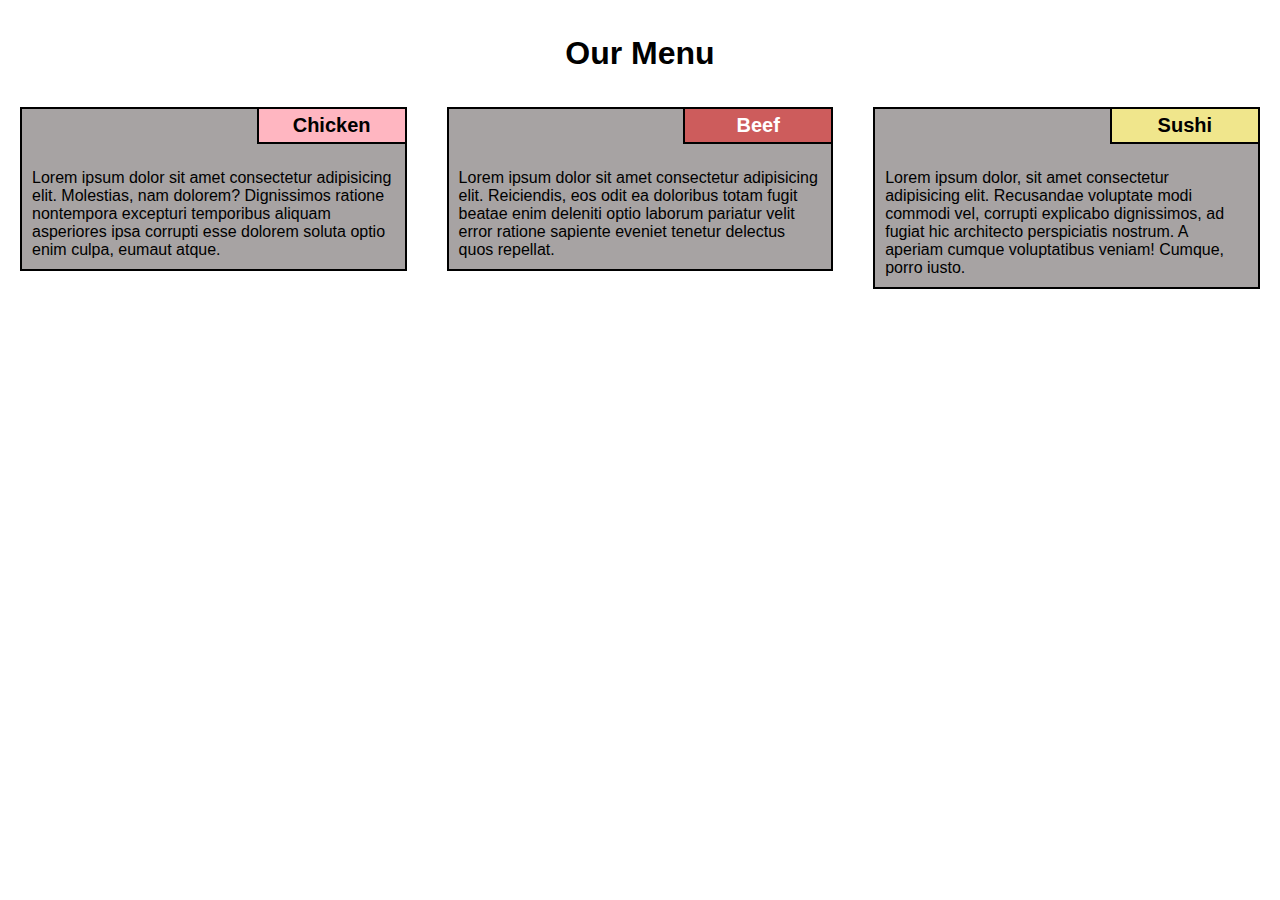
<file: index.html>
<!DOCTYPE html>
<html lang="en">

<head>
    <meta charset="UTF-8">
    <meta http-equiv="X-UA-Compatible" content="IE=edge">
    <meta name="viewport" content="width=device-width, initial-scale=1.0">
    <title>Assignment Solution for Module 2</title>
    <link rel="stylesheet" href="style.css">
</head>

<body>
    <h1>Our Menu</h1>
    <div class="row">
        <div class="col-lg-4 col-md-6 col-sm-12" id="out">
            <div class="title1" id="inner">Chicken</div>
            <p>Lorem ipsum dolor sit amet consectetur adipisicing elit. Molestias, nam dolorem? Dignissimos ratione nontempora excepturi temporibus aliquam asperiores ipsa corrupti esse dolorem soluta optio enim culpa, eumaut atque.</p>
        </div>

        <div class="col-lg-4 col-md-6 col-sm-12" id="out">
            <div class="title2" id="inner">Beef</div>
            <p>Lorem ipsum dolor sit amet consectetur adipisicing elit. Reiciendis, eos odit ea doloribus totam fugit beatae enim deleniti optio laborum pariatur velit error ratione sapiente eveniet tenetur delectus quos repellat.</p>
        </div>

        <div class="col-lg-4 col-md-6 col-sm-12 tablet" id="out">
            <div class="title3" id="inner">Sushi</div>
            <p>Lorem ipsum dolor, sit amet consectetur adipisicing elit. Recusandae voluptate modi commodi vel, corrupti explicabo dignissimos, ad fugiat hic architecto perspiciatis nostrum. A aperiam cumque voluptatibus veniam! Cumque, porro iusto.</p>
        </div>
    </div>
</body>

</html>
</file>
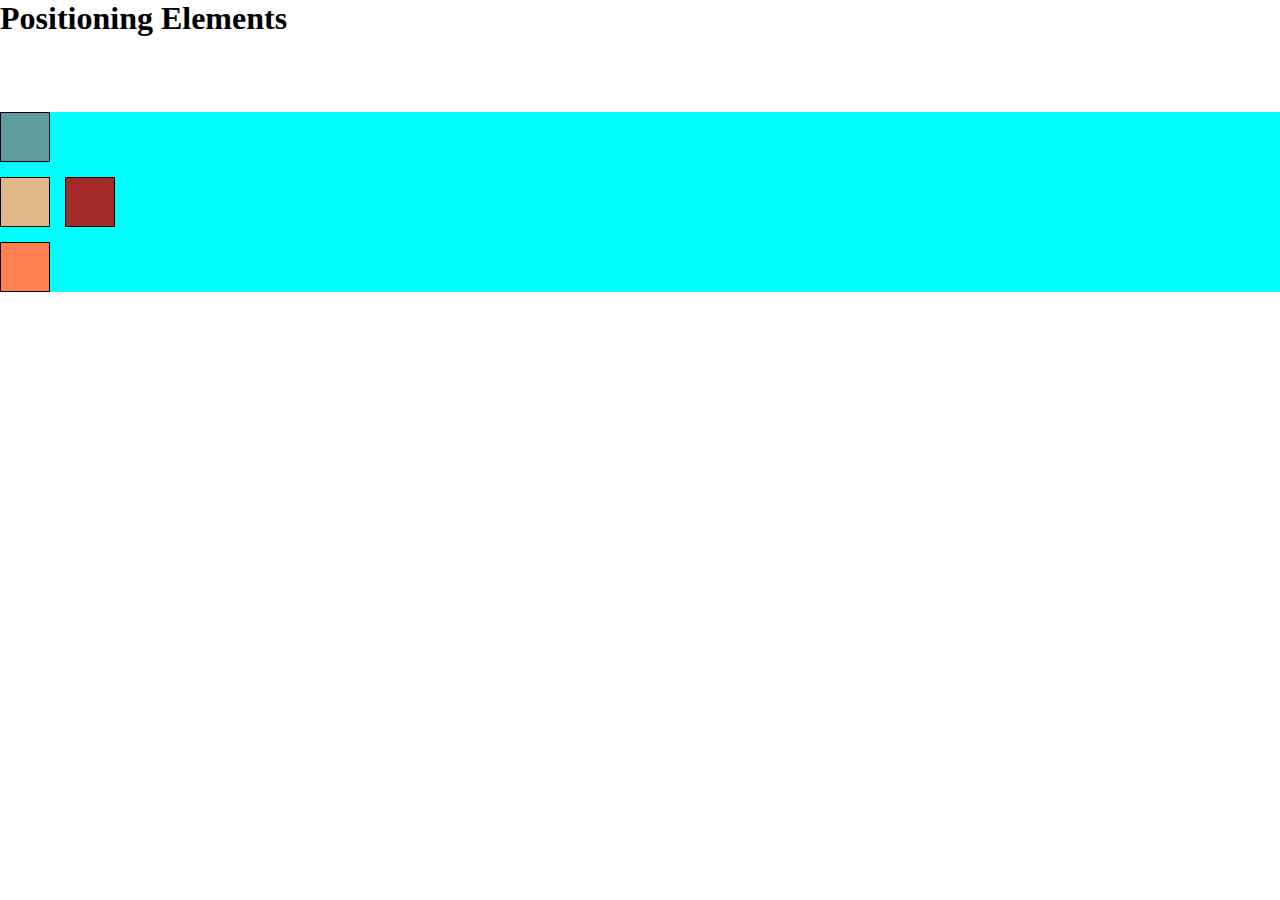
<file: pag02.html>
<!DOCTYPE html>
<html>
<head>
<meta charset="utf-8">
<title>Positioning Elements</title>
<style>
* {
  box-sizing: border-box;
  margin: 0;
  padding: 0;
}
h1 {
  margin-bottom: 15px;
}

div#container {
  background-color: #00FFFF;
  position: relative;
  top: 60px;
}
p {
  width: 50px;
  height: 50px;
  border: 1px solid black;
  margin-bottom: 15px;
}   
#p1 {
  background-color: #A52A2A;
  position: relative;
  top: 65px;
  left: 65px;
}
#p2 {
  background-color: #DEB887;
}
#p3 {
  background-color: #5F9EA0;
  position: absolute;
  top: 0;
  left: 0;
}
#p4 {
  background-color: #FF7F50;
}

</style>
</head>
<body>
<h1>Positioning Elements</h1>

<div id="container">
  <p id="p1"></p>
  <p id="p2"></p>   
  <p id="p3"></p>
  <p id="p4"></p>
</div>

</body>
</html>
</file>
<file: style.css>
@charset "UTF-8";

/********** Base styles **********/
* {
    box-sizing: border-box;
    font-family: Arial, Helvetica, sans-serif;
    margin: 0px;
    padding: 0px;
    padding-bottom: 20px;
}

h1 {
    margin-top: 20px;
    margin-bottom: 20px;
    font-size: 1.7;
    text-align: center;
    padding: 15px;
}

p {
    border: 2px solid black;
    background-color: rgb(167, 163, 163);
    height: max-content;
    padding: 10px;
    padding-top: 60px;
    margin-right: 20px;
    margin-left: 20px;
    color: black;
    
}

  #out {
    position: relative;
  }
  
  #inner {
    border: 2px solid black;
    text-align: center;
    font-weight: bold;
    font-size: 1.25em;
    right: 20px;
    margin-left: -45%;
    padding: 5px;
    position: absolute;
    width: 150px;
  }

  .title1 {
    background-color: #FFB6C1;
     
}

.title2 {
    background-color: #CD5C5C;
    color: white;
}

.title3 {
    background-color: #F0E68C;
}


/* Simple Responsive Framework. */
.row {
    width: 100%;
}

/* Desktop view */
@media (min-width: 992px) {

    .col-lg-1,
    .col-lg-2,
    .col-lg-3,
    .col-lg-4,
    .col-lg-5,
    .col-lg-6,
    .col-lg-7,
    .col-lg-8,
    .col-lg-9,
    .col-lg-10,
    .col-lg-11,
    .col-lg-12 {
        float: left;
    }

    .col-lg-1 {
        width: 8.33%;
    }

    .col-lg-2 {
        width: 16.66%;
    }

    .col-lg-3 {
        width: 25%;
    }

    .col-lg-4 {
        width: 33.33%;
    }

    .col-lg-5 {
        width: 41.66%;
    }

    .col-lg-6 {
        width: 50%;
    }

    .col-lg-7 {
        width: 58.33%;
    }

    .col-lg-8 {
        width: 66.66%;
    }

    .col-lg-9 {
        width: 74.99%;
    }

    .col-lg-10 {
        width: 83.33%;
    }

    .col-lg-11 {
        width: 91.66%;
    }

    .col-lg-12 {
        width: 100%;
    }
}

/* Tablet view */
@media (min-width: 768px) and (max-width: 991px) {

    .col-md-1,
    .col-md-2,
    .col-md-3,
    .col-md-4,
    .col-md-5,
    .col-md-6,
    .col-md-7,
    .col-md-8,
    .col-md-9,
    .col-md-10,
    .col-md-11,
    .col-md-12 {
        float: left;
        width: 80%;
    }

    .col-md-1 {
        width: 8.33%;
    }

    .col-md-2 {
        width: 16.66%;
    }

    .col-md-3 {
        width: 25%;
    }

    .col-md-4 {
        width: 33.33%;
    }

    .col-md-5 {
        width: 41.66%;
    }

    .col-md-6 {
        width: 50%;
    }

    .col-md-7 {
        width: 58.33%;
    }

    .col-md-8 {
        width: 66.66%;
    }

    .col-md-9 {
        width: 74.99%;
    }

    .col-md-10 {
        width: 83.33%;
    }

    .col-md-11 {
        width: 91.66%;
    }

    .col-md-12 {
        width: 100%;
    }

    .tablet {
        width: 100%;
    }
}

/* mobile view */
@media (max-width: 767px) {
    .col-sm-1,
    .col-sm-2,
    .col-sm-3,
    .col-sm-4,
    .col-sm-5,
    .col-sm-6,
    .col-sm-7,
    .col-sm-8,
    .col-sm-9,
    .col-sm-10,
    .col-sm-11,
    .col-sm-12 {
        float: left;
    }

    .col-sm-1 {
        width: 8.33%;
    }

    .col-sm-2 {
        width: 16.66%;
    }

    .col-sm-3 {
        width: 25%;
    }

    .col-sm-4 {
        width: 33.33%;
    }

    .col-sm-5 {
        width: 41.66%;
    }

    .col-sm-6 {
        width: 50%;
    }

    .col-sm-7 {
        width: 58.33%;
    }

    .col-sm-8 {
        width: 66.66%;
    }

    .col-sm-9 {
        width: 74.99%;
    }

    .col-sm-10 {
        width: 83.33%;
    }

    .col-sm-11 {
        width: 91.66%;
    }

    .col-sm-12 {
        width: 100%;
    }
}
</file>
